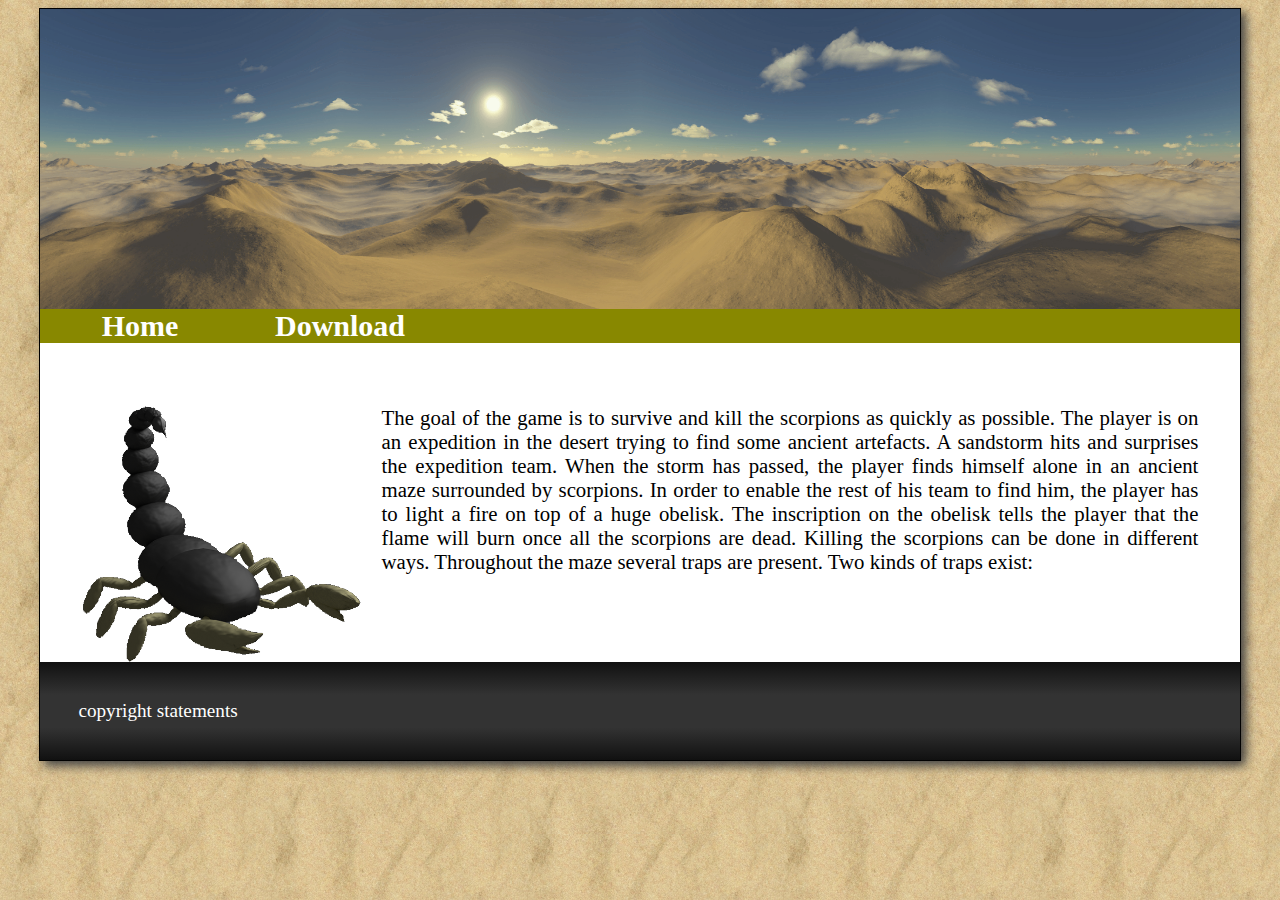
<file: docs/index.html>
<!DOCTYPE html>
<html>
	<head>
		<title> Ruins of Scorps </title>
		<link href="style.css" type="text/css" rel="stylesheet" />
		<link rel="shortcut icon" href="img/Icon32.png" type="image/png" />
	</head>
	
	<body>
	
	<div id="content">
	
<header>
	<img src="img/banner.png" alt="banner.png"/>	
</header>
<nav>
	<ul>
		<li><a href="index.html"> Home </a></li>
		<li><a href="download.html"> Download</a> </li>
	</ul>
</nav>

	<div class="main">
		<p>
		<img src="img/Scorpion.png" alt="stone ground" />	
			The goal of the game is to survive and kill the scorpions as quickly as possible. The player is on an expedition in the desert trying to find some ancient artefacts. A sandstorm hits and surprises the expedition team. When the storm has passed, the player finds himself alone in an ancient maze surrounded by scorpions. In order to enable the rest of his team to find him, the player has to light a fire on top of a huge obelisk. The inscription on the obelisk tells the player that the flame will burn once all the scorpions are dead.
			Killing the scorpions can be done in different ways. Throughout the maze several traps are present. Two kinds of traps exist:


		</p>
	</div>

<footer>
	<p>
		copyright statements
	</p>
</footer>
	</div>	

	</body>
</html>
</file>
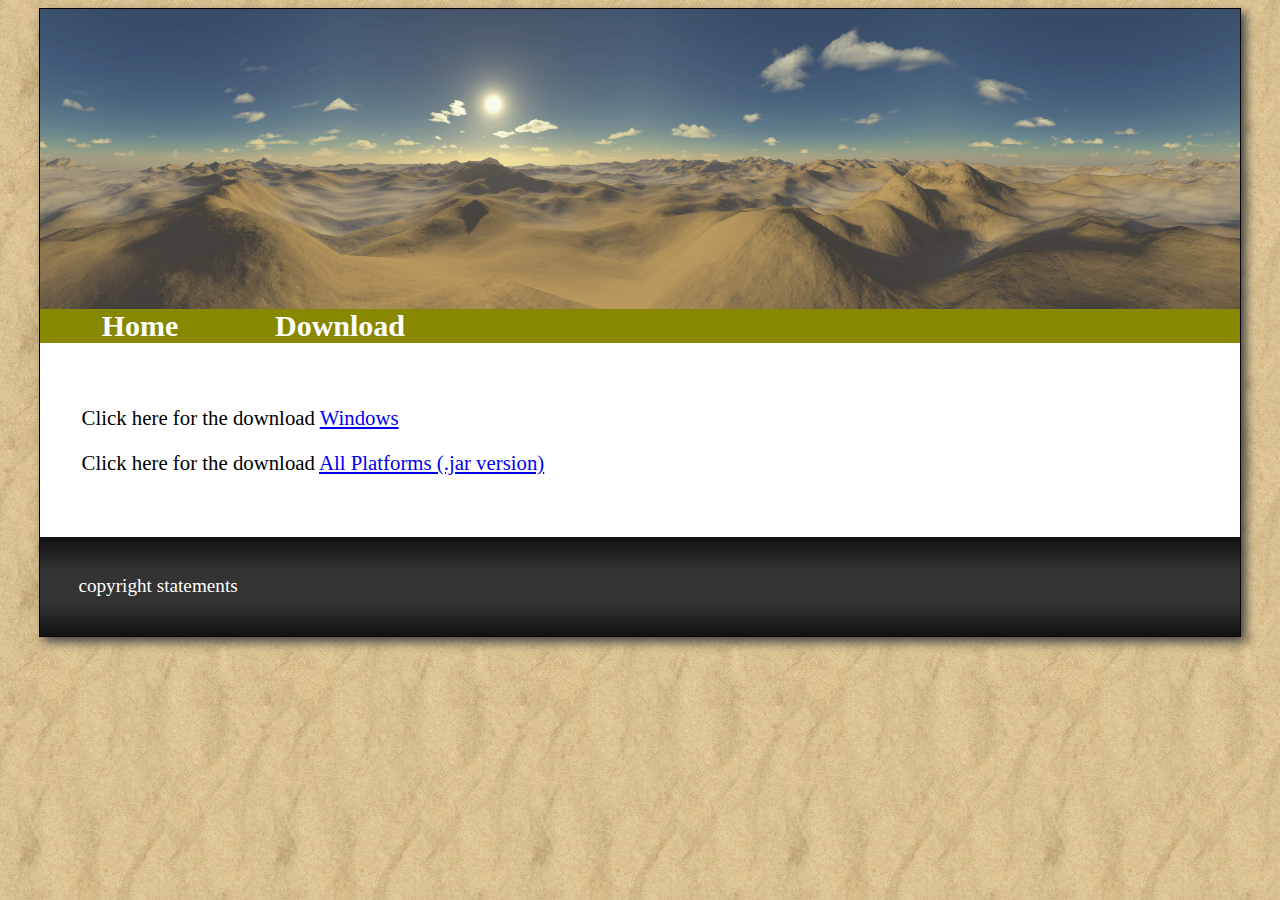
<file: docs/download.html>
<!DOCTYPE html>
<html>
	<head>
		<title> Ruins of Scorps </title>
		<link href="style.css" type="text/css" rel="stylesheet" />
		<link rel="shortcut icon" href="img/Icon32.png" type="image/png" />
	</head>
	
	<body>
	
	<div id="content">
	
<header>
	<img src="img/banner.png" alt="banner.png"/>	
</header>
<nav>
	<ul>
		<li><a href="index.html"> Home </a></li>
		<li><a href="download.html"> Download</a> </li>
	</ul>
</nav>

	<div class="main">
		<p> Click here for the download <a href="bin/Ruins of Scorps Setup.exe"> Windows</a></p>
<p> Click here for the download <a href="bin/Ruins of Scorps V1.0.tar.gz"> All Platforms (.jar version)</a></p>

	</div>

			<footer>
			<p>
				copyright statements
			</p>
		</footer>
	</div>	

	</body>
</html>
</file>
<file: docs/style.css>
body{
	background:  url('img/background.jpg') left center fixed;
	background-repeat: repeat;	
	}

	
#content{
	width: 1200px;
	border: 1px black solid;
	box-shadow: #444444 5px 5px 10px;
	background-color: white;
	margin-left: auto;
	margin-right:auto;
}

.main{
	padding: 2em;
	font-size: 1.3em;
	text-align: justify;
}

.main img{
	float: left;	
	margin-right: 1em;
	width: 25%;
}

header{
	padding:0px;
	overflow: hidden;
	text-align: center;
}
header img{
	width: 1200px;
	margin: 0px;
	padding: 0px;
	vertical-align: bottom;
}

footer{
	padding: 2em;
	color: white;
	font-size: 1.2em;
	clear: both;
	background: linear-gradient(#111111, #333333, #333333, #111111);
}

footer p {
	margin: 0px;	
}
/* Naviation */
nav{	
	background-color: #888800;
}

nav ul{
	overflow : hidden;
	list-style-type:none;
	margin: 0px;
	padding: 0px;
}

nav li{
	overflow: hidden;
	display: inline;
	float: left;
	font-size: 30px;
}
nav a{	
	display:block;
	width:200px;
	text-decoration: none;
	vertical-align: center;
	text-align: center;

}

nav a:link{
	color: white;
	font-weight: bold;
}

nav a:hover{
	font-weight: bold;
	background-color: #555500;
}

nav a:visited{
	color: white;
}
</file>
